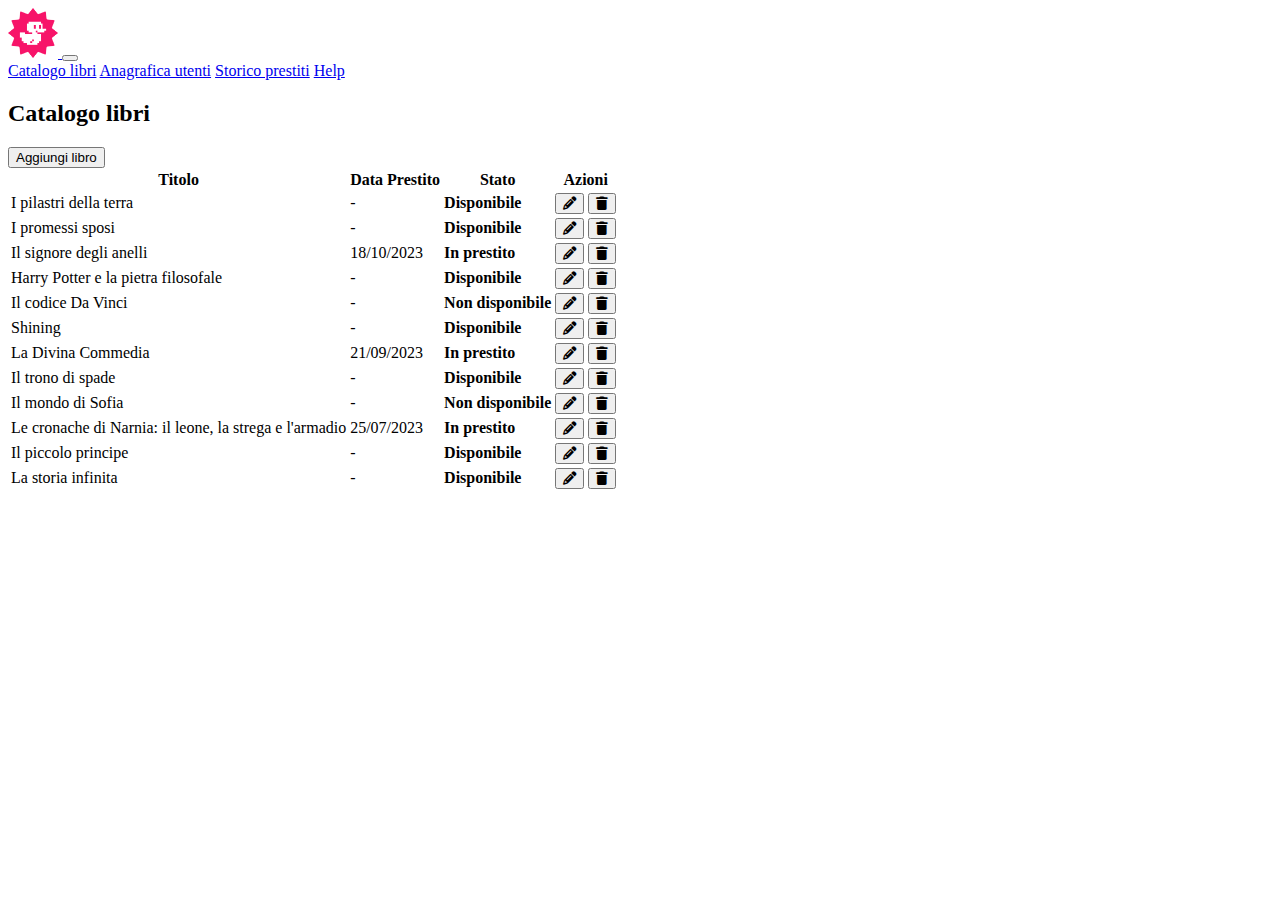
<file: index.html>
<!DOCTYPE html>
<html lang="en">
<head>
    <meta charset="UTF-8">
    <meta name="viewport" content="width=device-width, initial-scale=1.0">
    <!-- collega bootstrap -->
    <link href="https://cdn.jsdelivr.net/npm/bootstrap@5.3.7/dist/css/bootstrap.min.css" rel="stylesheet" integrity="sha384-LN+7fdVzj6u52u30Kp6M/trliBMCMKTyK833zpbD+pXdCLuTusPj697FH4R/5mcr" crossorigin="anonymous">
    <script src="https://cdn.jsdelivr.net/npm/bootstrap@5.3.7/dist/js/bootstrap.bundle.min.js" integrity="sha384-ndDqU0Gzau9qJ1lfW4pNLlhNTkCfHzAVBReH9diLvGRem5+R9g2FzA8ZGN954O5Q" crossorigin="anonymous"></script>
     <!-- collega libreria font-awesome -->
    <link rel="stylesheet" href="https://cdnjs.cloudflare.com/ajax/libs/font-awesome/6.7.2/css/all.min.css" integrity="sha512-Evv84Mr4kqVGRNSgIGL/F/aIDqQb7xQ2vcrdIwxfjThSH8CSR7PBEakCr51Ck+w+/U6swU2Im1vVX0SVk9ABhg==" crossorigin="anonymous" referrerpolicy="no-referrer" />
    <link rel="stylesheet" href="css/style.css">
    <title>Bootstrap Dashboard</title>
</head>
<body>

    <!-- sezione navbar -->

    <nav class="navbar navbar-expand-lg navbar-dark bg-dark">
        <div class="container-fluid">
            <a class="navbar-brand" href="#">
               <img src="img/duck.png" alt="Logo" height="50" class="d-inline-block align-text-center">
            </a>
            <button class="navbar-toggler" type="button" data-bs-toggle="collapse" data-bs-target="#navbarNavAltMarkup" aria-controls="navbarNavAltMarkup" aria-expanded="false" aria-label="Toggle navigation">
                <span class="navbar-toggler-icon"></span>
            </button>
            <div class="collapse navbar-collapse" id="navbarNavAltMarkup">
                <div class="navbar-nav">
                    <a class="nav-link active" aria-current="page" href="#">Catalogo libri</a>
                    <a class="nav-link" href="#">Anagrafica utenti</a>
                    <a class="nav-link" href="#">Storico prestiti</a>
                    <a class="nav-link" href="#">Help</a>
                </div>
            </div>
        </div>
    </nav>

    <!-- sezione titolo -->

    <div class="container d-flex justify-content-between my-4">
        <h2>Catalogo libri</h2>
        <button type="button" class="btn btn-primary py-0">Aggiungi libro</button>
    </div>

    <!-- sezione tabella -->
    
    <table class="table table-striped table-hover container align-middle">
    <thead>
        <th class="col-sm-8 col-md-6">Titolo</th>
        <th class="d-none d-md-table-cell">Data Prestito</th>
        <th>Stato</th>
        <th class="text-center">Azioni</th>
    </thead>
    <tbody>
        <tr>
            <td>I pilastri della terra</td>
            <td class="d-none d-md-table-cell">-</td>
            <td><strong class="text-white px-2 py-1 bg-success rounded-3">Disponibile</strong></td>
            <td class="bottoni text-center">
                <button type="button" class="btn btn-outline-secondary px-2 py-1 border-secondary rounded">
                    <i class="fa-solid fa-pencil"></i>
                </button>
                <button type="button" class="btn px-2 py-1 border-secondary rounded btn-outline-secondary">
                    <i class="fa-solid fa-trash"></i>
                </button>
            </td>
        </tr>
        <tr>
            <td>I promessi sposi</td>
            <td class="d-none d-md-table-cell">-</td>
            <td><strong class="text-white px-2 py-1 bg-success rounded-3">Disponibile</strong></td>
            <td  class="bottoni text-center">
                <button type="button" class="btn btn-outline-secondary px-2 py-1  border-secondary rounded">
                    <i class="fa-solid fa-pencil"></i>
                </button>
                <button type="button" class="btn px-2 py-1  border-secondary rounded btn-outline-secondary">
                    <i class="fa-solid fa-trash"></i>
                </button>
            </td>
        </tr>
        <tr>
            <td>Il signore degli anelli</td>
            <td class="d-none d-md-table-cell">18/10/2023</td>
            <td><strong class="text-white px-2 py-1 bg-warning rounded-3">In prestito</strong></td>
            <td class="bottoni text-center">
                <button type="button" class="btn btn-outline-secondary px-2 py-1  border-secondary rounded">
                    <i class="fa-solid fa-pencil"></i>
                </button>
                <button type="button" class="btn px-2 py-1  border-secondary rounded btn-outline-secondary">
                    <i class="fa-solid fa-trash"></i>
                </button>
            </td>
        </tr>
        <tr>
            <td>Harry Potter e la pietra filosofale</td>
            <td class="d-none d-md-table-cell">-</td>
            <td><strong class="text-white px-2 py-1 bg-success rounded-3">Disponibile</strong></td>
            <td class="bottoni text-center">
                <button type="button" class="btn btn-outline-secondary px-2 py-1 border  border-secondary rounded">
                    <i class="fa-solid fa-pencil"></i>
                </button>
                <button type="button" class="btn px-2 py-1 border  border-secondary rounded btn-outline-secondary">
                    <i class="fa-solid fa-trash"></i>
                </button>
            </td>
        </tr>
        <tr>
            <td>Il codice Da Vinci</td>
            <td class="d-none d-md-table-cell">-</td>
            <td><strong class="text-white px-2 py-1 bg-danger rounded-3">Non disponibile</strong></td>
            <td class="bottoni text-center">
                <button type="button" class="btn btn-outline-secondary px-2 py-1 border  border-secondary rounded">
                    <i class="fa-solid fa-pencil"></i>
                </button>
                <button type="button" class="btn px-2 py-1 border  border-secondary rounded btn-outline-secondary">
                    <i class="fa-solid fa-trash"></i>
                </button>
            </td>
        </tr>
        <tr>
            <td>Shining</td>
            <td class="d-none d-md-table-cell">-</td>
            <td><strong class="text-white px-2 py-1 bg-success rounded-3">Disponibile</strong></td>
            <td class="bottoni text-center">
                <button type="button" class="btn btn-outline-secondary px-2 py-1 border  border-secondary rounded">
                    <i class="fa-solid fa-pencil"></i>
                </button>
                <button type="button" class="btn px-2 py-1 border  border-secondary rounded btn-outline-secondary">
                    <i class="fa-solid fa-trash"></i>
                </button>
            </td>
        </tr>
        <tr>
            <td>La Divina Commedia</td>
            <td class="d-none d-md-table-cell">21/09/2023</td>
            <td><strong class="text-white px-2 py-1 bg-warning rounded-3">In prestito</strong></td>
            <td class="bottoni text-center">
                <button type="button" class="btn btn-outline-secondary px-2 py-1  border-secondary rounded">
                    <i class="fa-solid fa-pencil"></i>
                </button>
                <button type="button" class="btn px-2 py-1  border-secondary rounded btn-outline-secondary">
                    <i class="fa-solid fa-trash"></i>
                </button>
            </td>
        </tr>
        <tr>
            <td>Il trono di spade</td>
            <td class="d-none d-md-table-cell">-</td>
            <td><strong class="text-white px-2 py-1 bg-success rounded-3">Disponibile</strong></td>
            <td class="bottoni text-center">
                <button type="button" class="btn btn-outline-secondary px-2 py-1 border  border-secondary rounded">
                    <i class="fa-solid fa-pencil"></i>
                </button>
                <button type="button" class="btn px-2 py-1 border  border-secondary rounded btn-outline-secondary">
                    <i class="fa-solid fa-trash"></i>
                </button>
            </td>
        </tr>
        <tr>
            <td>Il mondo di Sofia</td>
            <td class="d-none d-md-table-cell">-</td>
            <td><strong class="text-white px-2 py-1 bg-danger rounded-3">Non disponibile</strong></td>
            <td class="bottoni text-center">
                <button type="button" class="btn btn-outline-secondary px-2 py-1 border  border-secondary rounded">
                    <i class="fa-solid fa-pencil"></i>
                </button>
                <button type="button" class="btn px-2 py-1 border  border-secondary rounded btn-outline-secondary">
                    <i class="fa-solid fa-trash"></i>
                </button>
            </td>
        </tr>
        <tr>
            <td>Le cronache di Narnia: il leone, la strega e l'armadio</td>
            <td class="d-none d-md-table-cell">25/07/2023</td>
            <td><strong class="text-white px-2 py-1 bg-warning rounded-3">In prestito</strong></td>
            <td class="bottoni text-center">
                <button type="button" class="btn btn-outline-secondary px-2 py-1  border-secondary rounded">
                    <i class="fa-solid fa-pencil"></i>
                </button>
                <button type="button" class="btn px-2 py-1  border-secondary rounded btn-outline-secondary">
                    <i class="fa-solid fa-trash"></i>
                </button>
            </td>
        </tr>
        <tr>
            <td>Il piccolo principe</td>
            <td class="d-none d-md-table-cell">-</td>
            <td><strong class="text-white px-2 py-1 bg-success rounded-3">Disponibile</strong></td>
            <td class="bottoni text-center">
                <button type="button" class="btn btn-outline-secondary px-2 py-1 border  border-secondary rounded">
                    <i class="fa-solid fa-pencil"></i>
                </button>
                <button type="button" class="btn px-2 py-1 border  border-secondary rounded btn-outline-secondary">
                    <i class="fa-solid fa-trash"></i>
                </button>
            </td>
        </tr>
        <tr>
            <td>La storia infinita</td>
            <td class="d-none d-md-table-cell">-</td>
            <td><strong class="text-white px-2 py-1 bg-success rounded-3">Disponibile</strong></td>
            <td class="bottoni text-center">
                <button type="button" class="btn btn-outline-secondary px-2 py-1 border  border-secondary rounded">
                    <i class="fa-solid fa-pencil"></i>
                </button>
                <button type="button" class="btn px-2 py-1 border  border-secondary rounded btn-outline-secondary">
                    <i class="fa-solid fa-trash"></i>
                </button>
            </td>
        </tr>
    </tbody>
    </table>

</body>
</html>
</file>
<file: css/style.css>
.table strong, .table .bottoni{
    white-space:nowrap;
}
</file>
